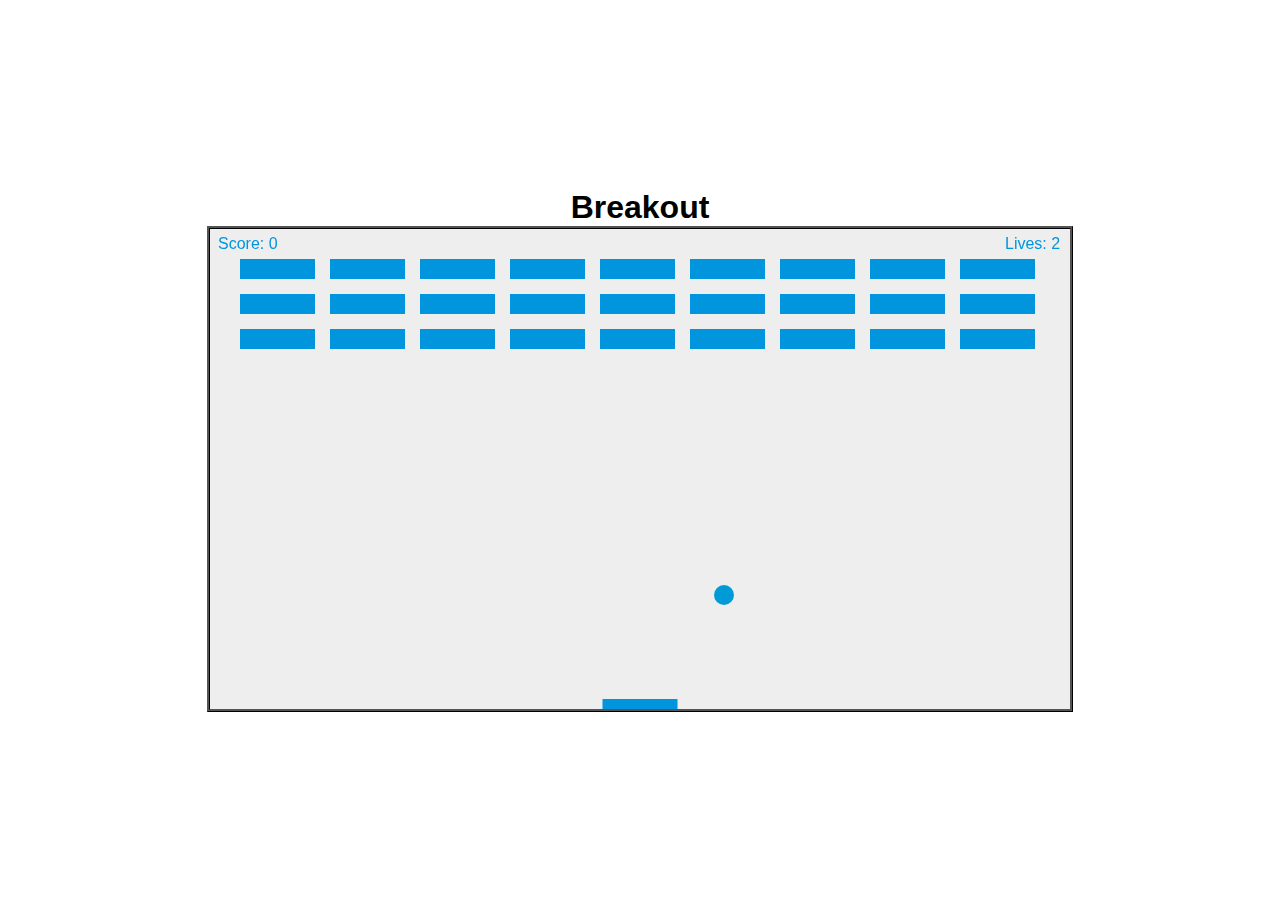
<file: src/main/resources/static/index.html>
<!DOCTYPE html>
<html lang="en">
<head>
    <meta charset="UTF-8">
    <title>Futrzak Breakout</title>
    <link rel="stylesheet" href="css/breakout.css">
    <script type="module" src="js/breakout.js"></script>
</head>
<body>
    <div id="canvas-container">
        <h1>Breakout</h1>
        <canvas id="myCanvas" width="860" height="480"></canvas>
    </div>
</body>
</html>
</file>
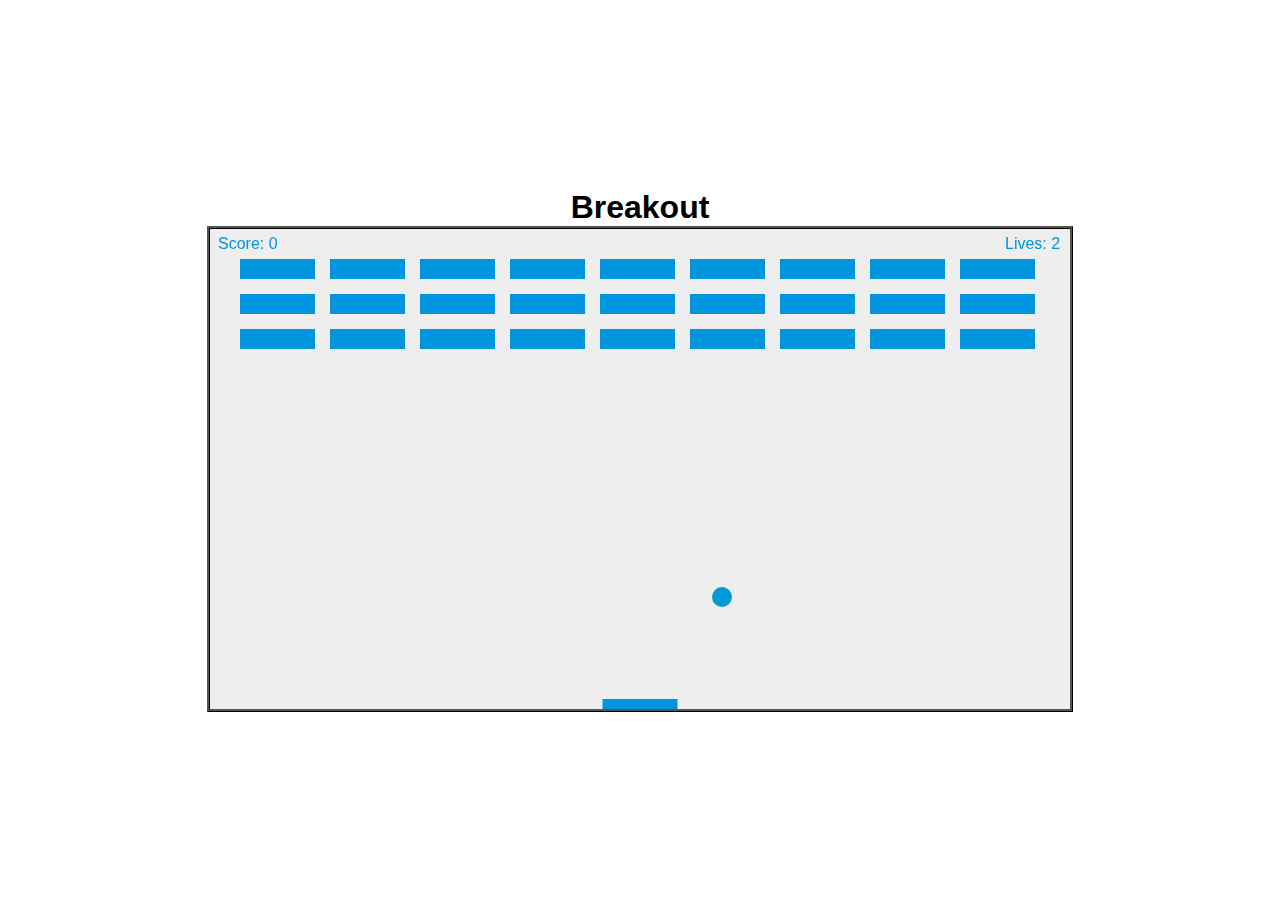
<file: src/main/resources/static/game/breakout.html>
<!DOCTYPE html>
<html lang="en">
<head>
    <meta charset="UTF-8">
    <title>Futrzak Breakout</title>
    <link rel="stylesheet" href="../css/breakout.css">
    <script type="module" src="../js/breakout.js"></script>
</head>
<body>
    <div id="canvas-container">
        <h1>Breakout</h1>
        <canvas id="myCanvas" width="860" height="480"></canvas>
    </div>
</body>
</html>
</file>
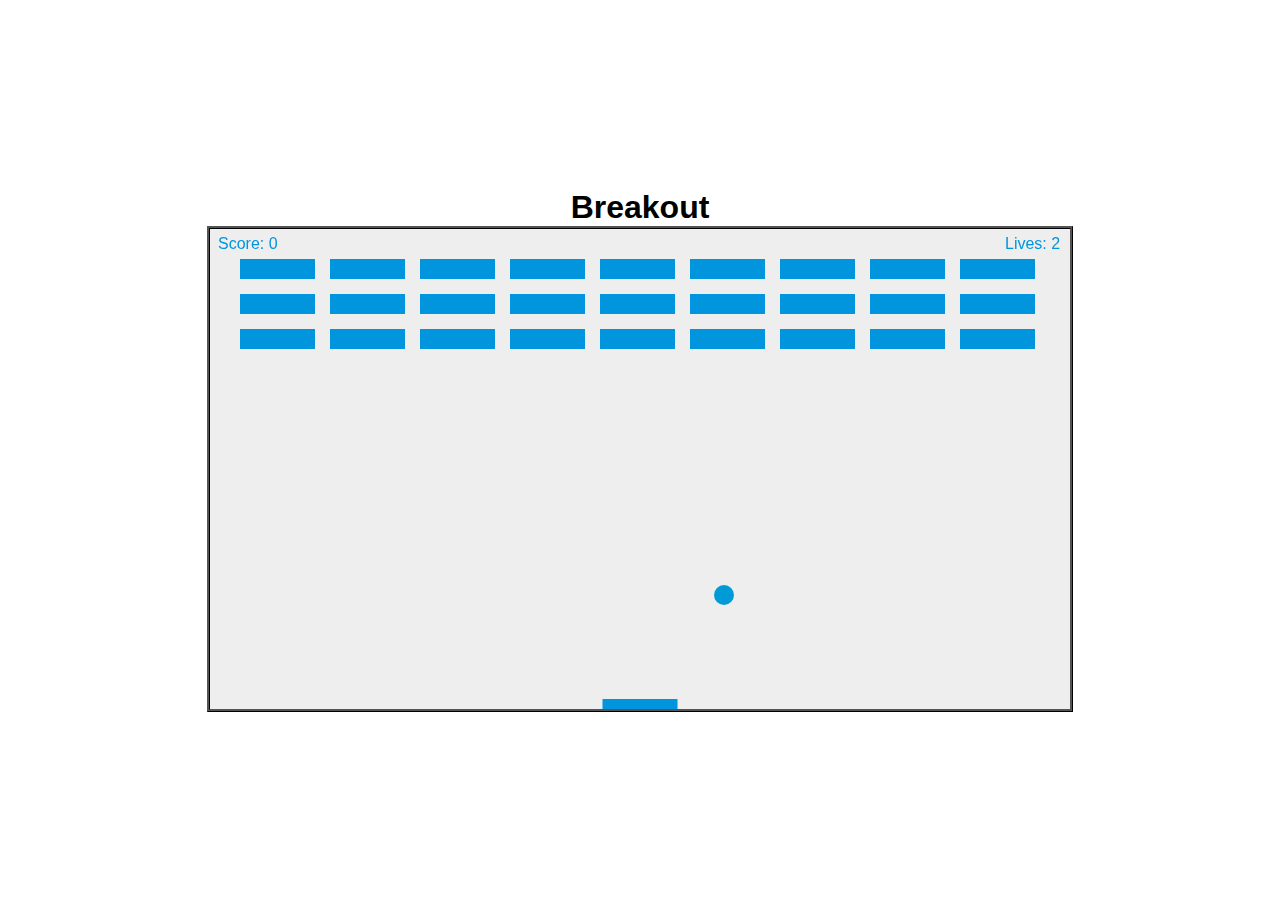
<file: src/main/resources/static/html/game/breakout.html>
<!DOCTYPE html>
<html lang="en">
<head>
    <meta charset="UTF-8">
    <title>Futrzak Breakout</title>
    <link rel="stylesheet" href="../../css/breakout.css">
    <script type="module" src="../../js/breakout.js"></script>
</head>
<body>
    <div id="canvas-container">
        <h1>Breakout</h1>
        <canvas id="myCanvas" width="860" height="480"></canvas>
    </div>
</body>
</html>
</file>
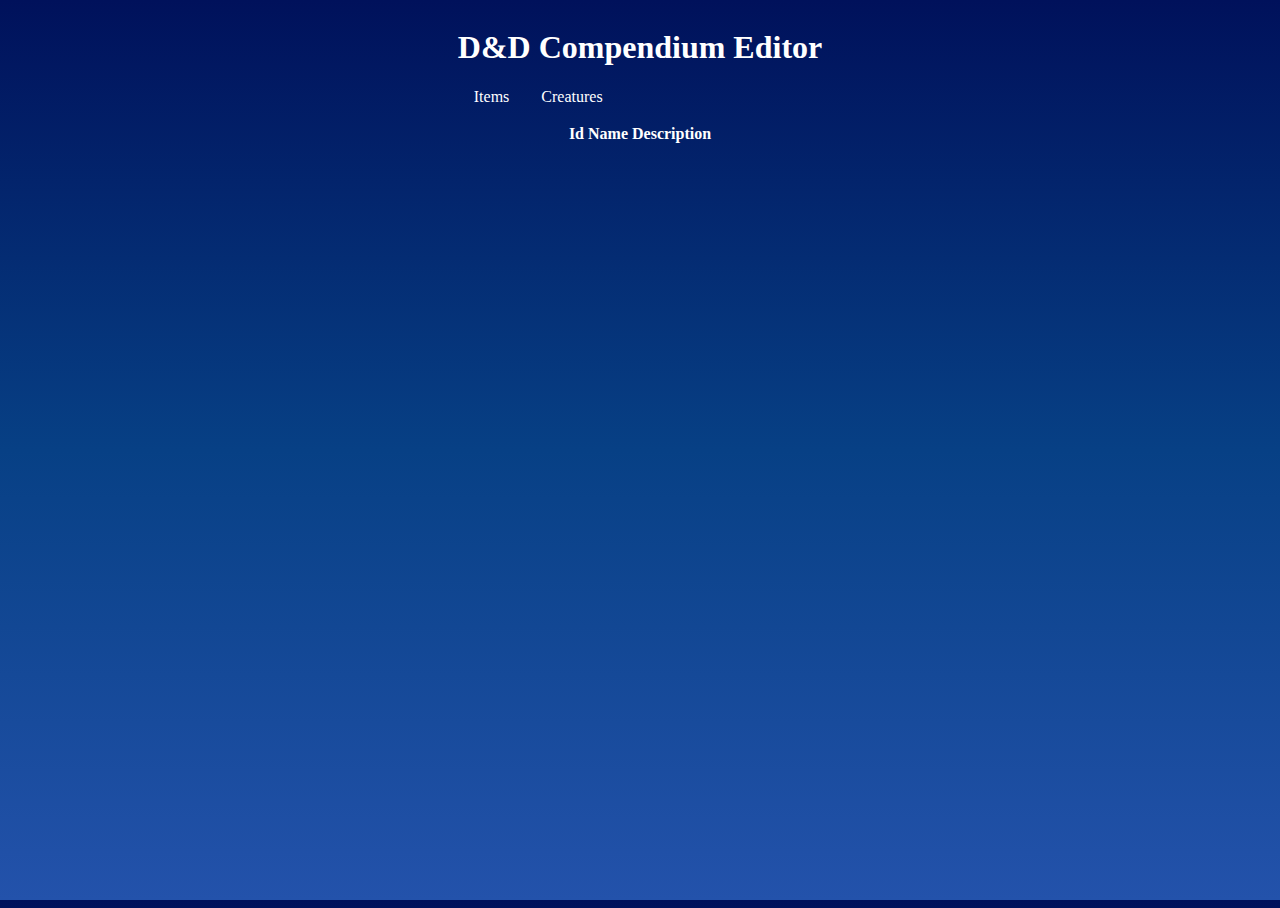
<file: src/main/resources/static/html/dnd/compendium/editor.html>
<!DOCTYPE html>
<html lang="en">
<head>
    <meta charset="UTF-8">
    <title>D&D Compendium Editor</title>
    <link rel="stylesheet" href="../../../css/dnd/compendium-editor.css">
    <script type="module" src="../../../js/dnd/compendium-editor.js"></script>
</head>
<body>
<div class="flex-container">
    <div class="flex-container flex-column-direction">
        <h1>D&D Compendium Editor</h1>
        <div id="editor-window" class="flex-container flex-column-direction">
            <ul class="editor-menu" style="list-style: none;">
                <li><a id="menu-items" href="#">Items</a></li>
                <li><a id="menu-creatures" href="#">Creatures</a></li>
            </ul>
            <div id="editor-content" class="flex-container" style="margin-top: 1rem;">
                <table id="editor-table">
                    <thead>
                        <th>Id</th>
                        <th>Name</th>
                        <th>Description</th>
                    </thead>
                    <tbody>
                    </tbody>
                </table>
            </div>
        </div>
    </div>
</div>
</body>
</html>
</file>
<file: src/main/resources/static/css/breakout.css>
html {
    height: 100%;
    font-family: Arial, Consolas;
}

* {
    padding: 0;
    margin: 0;
}

body {
    height: 100%;
}

#canvas-container {
    height: 100%;
    display: flex;
    flex-direction: column;
    justify-content: center;
    align-items: center;
}

#myCanvas {
    background: #eee;
    border: black ridge 3px;
}
</file>
<file: src/main/resources/static/css/dnd/compendium-editor.css>
html {
    height: 100%;
}

body {
    height: 100%;
    /*background: rgb(2,0,36);*/
    /*background: linear-gradient(180deg, rgba(2,0,36,1) 0%, rgba(15,9,121,1) 0%, rgba(0,136,255,1) 100%);*/
    /*background: rgb(0,0,52);*/
    /*background: linear-gradient(180deg, rgba(0,0,52,1) 0%, rgba(35,82,171,1) 50%);*/
    background: rgb(0,17,91);
    background: linear-gradient(180deg, rgba(0,17,91,1) 0%, rgba(7,64,133,1) 50%, rgba(35,82,171,1) 100%);
    color: #fff;
}


.flex-container {
    display: flex;
    align-content: center;
    justify-content: center;
}

.flex-column-direction {
    flex-direction: column;
}

.editor-menu {
    list-style-type: none;
    margin: 0;
    padding: 0;
}

.editor-menu li {
    float: left;
}

.editor-menu li a {
    text-decoration: none;
    color: inherit;
    text-align: center;
    padding: 16px;
}

.editor-menu li a:hover {
    color: #ddd;
}

#editor-table {

}
</file>
